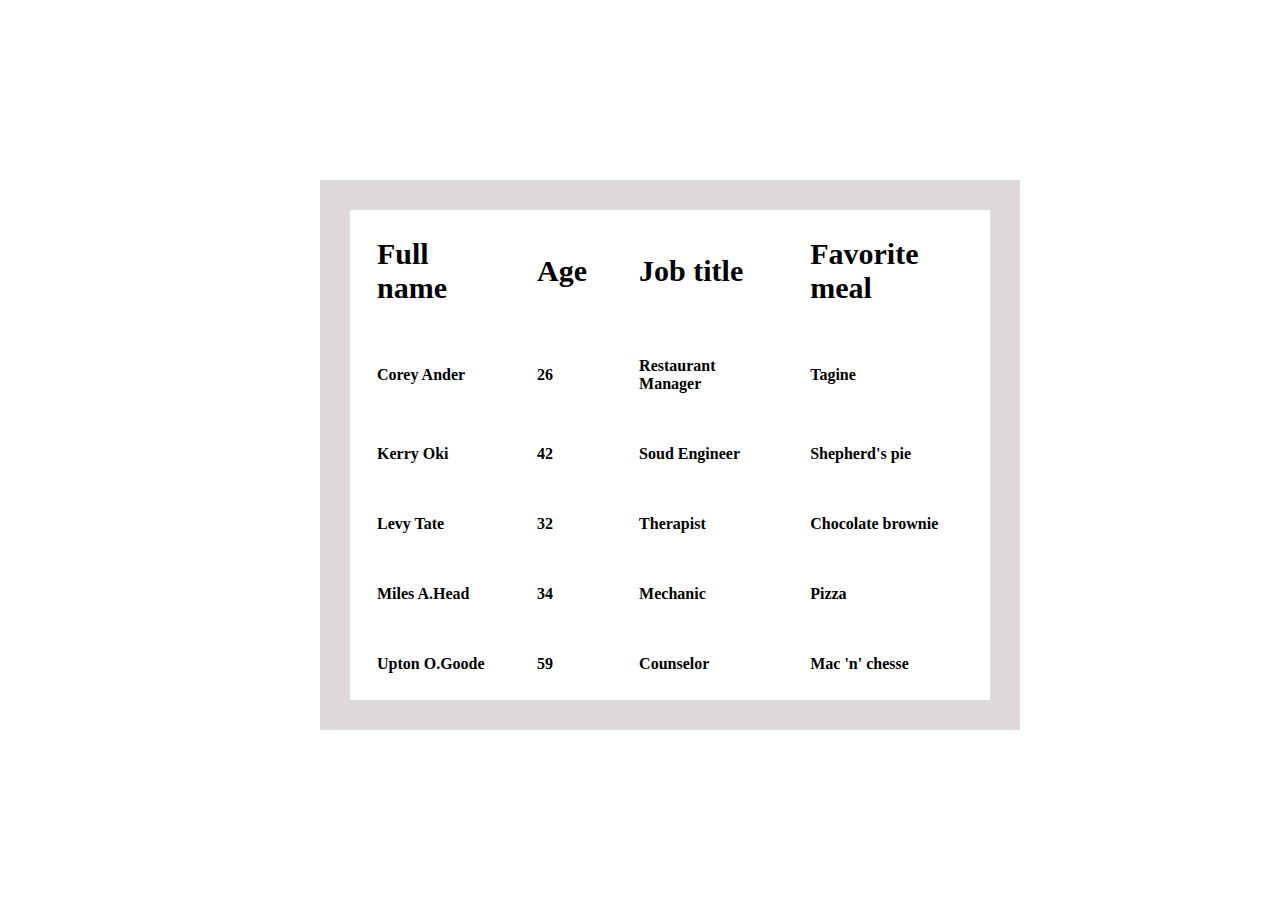
<file: index.html>
<!DOCTYPE html>
<html lang="en">
<head>
    <meta charset="UTF-8">
    <meta name="viewport" content="width=device-width, initial-scale=1.0">
    <title>Wellcome To T3H Class</title>
    <link rel="stylesheet" href="tablecss.css"/>
</head>
<body>
    <div>
        <table cellpadding="25">
            <tr class="tb_title" >
                <td>Full name</td>
                <td>Age</td>
                <td>Job title</td>
                <td>Favorite meal</td>
            </tr>
            <tr>
                <td>Corey Ander</td>
                <td>26</td>
                <td>Restaurant Manager</td>
                <td>Tagine</td>
            </tr>
            <tr>
                <td>Kerry Oki</td>
                <td>42</td>
                <td>Soud Engineer</td>
                <td>Shepherd's pie</td>
            </tr>
            <tr>
                <td>Levy Tate</td>
                <td>32</td>
                <td>Therapist</td>
                <td>Chocolate brownie</td>
            </tr>
            <tr>
                <td>Miles A.Head</td>
                <td>34</td>
                <td>Mechanic</td>
                <td>Pizza</td>
            </tr>
            <tr>
                <td>Upton O.Goode</td>
                <td>59</td>
                <td>Counselor</td>
                <td>Mac 'n' chesse</td>
            </tr>
        </table>
    </div>    
    
</body>
</html>
</file>
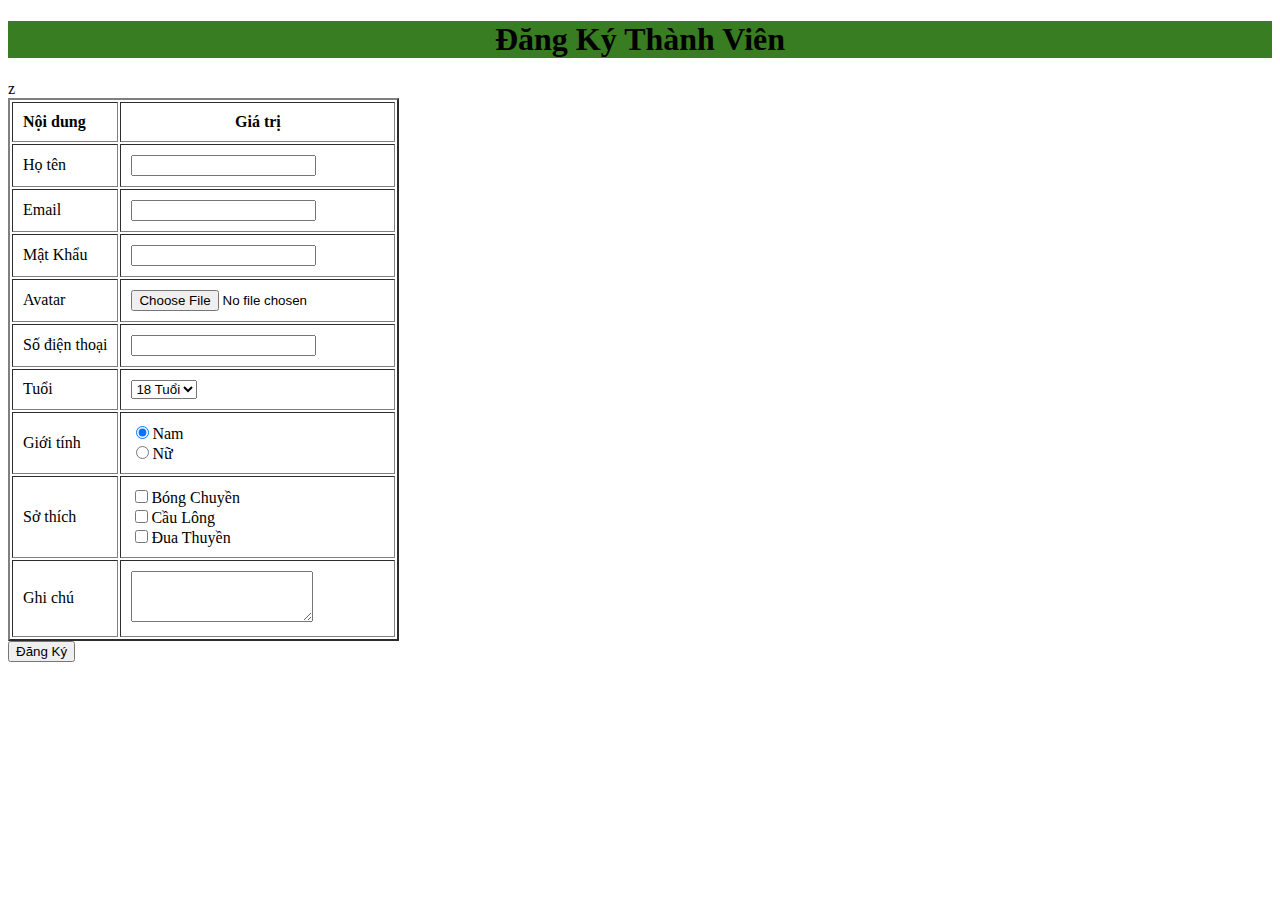
<file: table_form.html>
<!DOCTYPE html>
<html lang="en">
<head>
    <meta charset="UTF-8">
    <meta name="viewport" content="width=device-width, initial-scale=1.0">
    <title>Wellcome To T3h Class</title>
    <link rel="stylesheet" href="form.css">
</head>
<body>
    <center class="h1"><h1>Đăng Ký Thành Viên</h1></center>
    <div>
        <form action="" method="POST">
            <table cellpadding="10" border="2">
                <tr class="tr1">
                    <td>Nội dung</td>
                    <td>
                        <center>Giá trị</center>
                    </td>
                </tr>
                <tr>
                    <td>Họ tên</td>
                    <td>
                        <input type="text" name="name" id="" required>
                    </td>z
                </tr>
                <tr>
                    <td>Email</td>
                    <td><input type="email" name="email" id="" required></td>
                </tr>
                <tr>
                    <td>Mật Khẩu</td>
                    <td><input type="password" name="password" id="" required></td>
                </tr>
                <tr>
                    <td>Avatar</td>
                    <td><input type="file" name="picture" id="" required></td>
                </tr>
                <tr>
                    <td>Số điện thoại</td>
                    <td><input type="text" name="numberphone" id="" pattern="(\+84|0)\d{9,10}" required></td>
                </tr>
                <tr>
                    <td>Tuổi</td>
                    <td >
                        <select id="" name="age">
                            <option value="18"> 18 Tuổi </option>
                            <option value="19"> 19 Tuổi </option>
                            <option value="20"> 20 Tuổi </option>
                            <option value="21"> 21 Tuổi </option>
                        </select>
                    </td>
                </tr>
                <tr>
                    <td>Giới tính</td>
                    <td><input type="radio" name="2" id="" checked>Nam<br>
                        <input type="radio" name="2" id="" >Nữ</td>
                </tr>
                <tr>
                    <td>Sở thích</td>
                    <td>
                        <input type="checkbox" name="bongchuyen" id="" >Bóng Chuyền <br>
                        <input type="checkbox" name="caulong" id="" >Cầu Lông <br>
                        <input type="checkbox" name="duathuyen" id="" >Đua Thuyền <br>
                    </td>
                </tr>
                <tr>
                    <td>Ghi chú</td>
                    <td><textarea name="ghichu:" id="" cols="20" rows="3"></textarea></td>
                </tr>
            </table>
            <div class="buttondangnhap">
                    <button type="submit" value="">Đăng Ký</button>
            </div>
        </form>
    </div>

    
</body>
</html>
</file>
<file: tablecss.css>
div
{   
    position: absolute;
    top: 20%;
    left: 25%;
    width: 50%;
    height: auto;
    border: 30px solid rgb(223, 218, 218);
    font-weight: 550;
    font-family:'Times New Roman', Times, serif;
}
.tb_title
{
    font-weight: bold;
    font-size: 30px;
}
</file>
<file: form.css>
.h1
{
    width: auto;
    height: auto;
    background-color: #387d22;
    
}
.tr1
{
    font-weight: bold;
}
form
{
    position: relative;
}
.input_tuoi::after
{
    position: absolute;
    content: "Tuổi";
    left: 147px;
    top: 280px;
   
}
input[type="number"]
{
    display: block;
    width: 80px;
}
</file>
